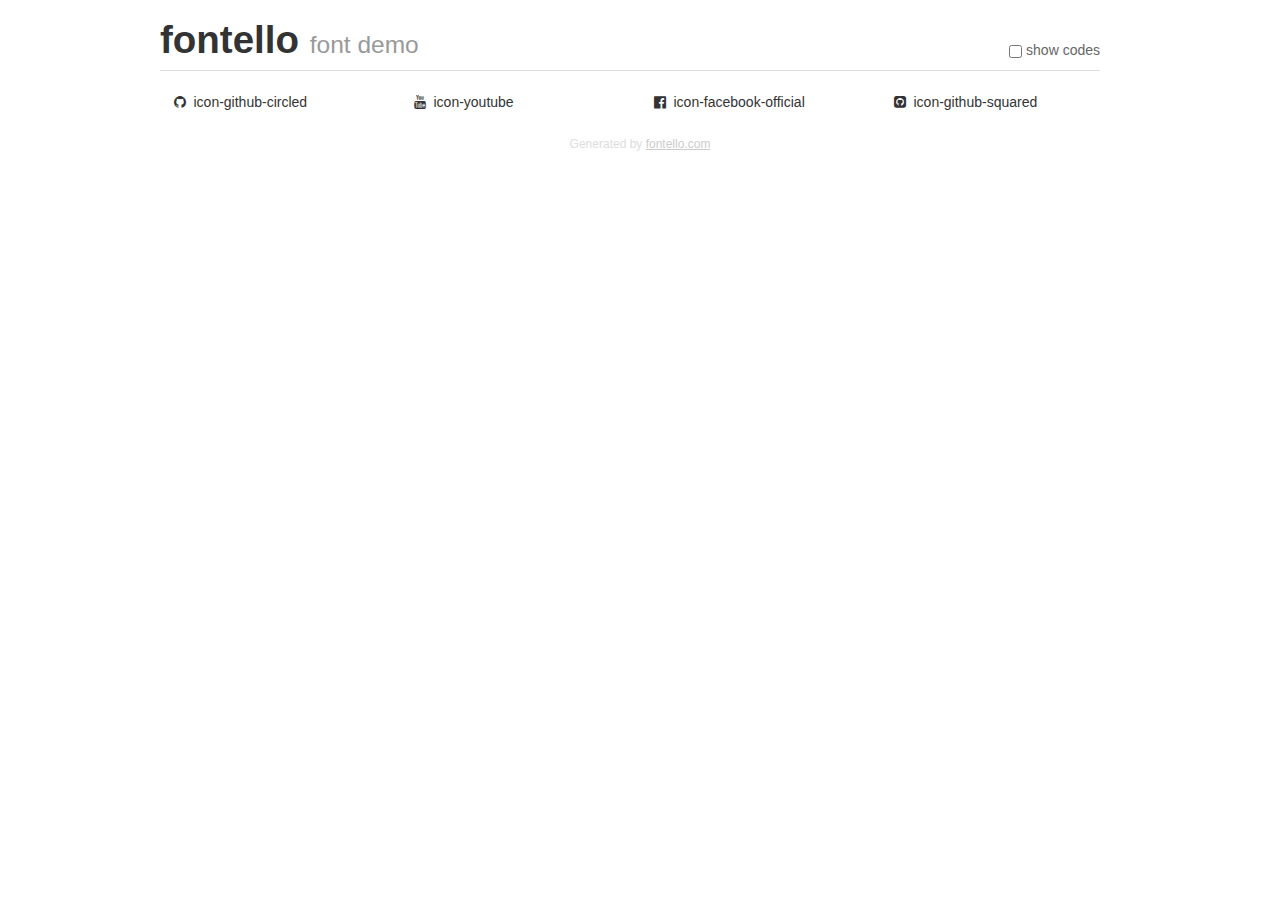
<file: demo.html>
<!DOCTYPE html>
<html>
  <head><!--[if lt IE 9]><script language="javascript" type="text/javascript" src="//html5shim.googlecode.com/svn/trunk/html5.js"></script><![endif]-->
    <meta charset="UTF-8"><style>/*
 * Bootstrap v2.2.1
 *
 * Copyright 2012 Twitter, Inc
 * Licensed under the Apache License v2.0
 * http://www.apache.org/licenses/LICENSE-2.0
 *
 * Designed and built with all the love in the world @twitter by @mdo and @fat.
 */
.clearfix {
  *zoom: 1;
}
.clearfix:before,
.clearfix:after {
  display: table;
  content: "";
  line-height: 0;
}
.clearfix:after {
  clear: both;
}
html {
  font-size: 100%;
  -webkit-text-size-adjust: 100%;
  -ms-text-size-adjust: 100%;
}
a:focus {
  outline: thin dotted #333;
  outline: 5px auto -webkit-focus-ring-color;
  outline-offset: -2px;
}
a:hover,
a:active {
  outline: 0;
}
button,
input,
select,
textarea {
  margin: 0;
  font-size: 100%;
  vertical-align: middle;
}
button,
input {
  *overflow: visible;
  line-height: normal;
}
button::-moz-focus-inner,
input::-moz-focus-inner {
  padding: 0;
  border: 0;
}
body {
  margin: 0;
  font-family: "Helvetica Neue", Helvetica, Arial, sans-serif;
  font-size: 14px;
  line-height: 20px;
  color: #333;
  background-color: #fff;
}
a {
  color: #08c;
  text-decoration: none;
}
a:hover {
  color: #005580;
  text-decoration: underline;
}
.row {
  margin-left: -20px;
  *zoom: 1;
}
.row:before,
.row:after {
  display: table;
  content: "";
  line-height: 0;
}
.row:after {
  clear: both;
}
[class*="span"] {
  float: left;
  min-height: 1px;
  margin-left: 20px;
}
.container,
.navbar-static-top .container,
.navbar-fixed-top .container,
.navbar-fixed-bottom .container {
  width: 940px;
}
.span12 {
  width: 940px;
}
.span11 {
  width: 860px;
}
.span10 {
  width: 780px;
}
.span9 {
  width: 700px;
}
.span8 {
  width: 620px;
}
.span7 {
  width: 540px;
}
.span6 {
  width: 460px;
}
.span5 {
  width: 380px;
}
.span4 {
  width: 300px;
}
.span3 {
  width: 220px;
}
.span2 {
  width: 140px;
}
.span1 {
  width: 60px;
}
[class*="span"].pull-right,
.row-fluid [class*="span"].pull-right {
  float: right;
}
.container {
  margin-right: auto;
  margin-left: auto;
  *zoom: 1;
}
.container:before,
.container:after {
  display: table;
  content: "";
  line-height: 0;
}
.container:after {
  clear: both;
}
p {
  margin: 0 0 10px;
}
.lead {
  margin-bottom: 20px;
  font-size: 21px;
  font-weight: 200;
  line-height: 30px;
}
small {
  font-size: 85%;
}
h1 {
  margin: 10px 0;
  font-family: inherit;
  font-weight: bold;
  line-height: 20px;
  color: inherit;
  text-rendering: optimizelegibility;
}
h1 small {
  font-weight: normal;
  line-height: 1;
  color: #999;
}
h1 {
  line-height: 40px;
}
h1 {
  font-size: 38.5px;
}
h1 small {
  font-size: 24.5px;
}
body {
  margin-top: 90px;
}
.header {
  position: fixed;
  top: 0;
  left: 50%;
  margin-left: -480px;
  background-color: #fff;
  border-bottom: 1px solid #ddd;
  padding-top: 10px;
  z-index: 10;
}
.footer {
  color: #ddd;
  font-size: 12px;
  text-align: center;
  margin-top: 20px;
}
.footer a {
  color: #ccc;
  text-decoration: underline;
}
.the-icons {
  font-size: 14px;
  line-height: 24px;
}
.switch {
  position: absolute;
  right: 0;
  bottom: 10px;
  color: #666;
}
.switch input {
  margin-right: 0.3em;
}
.codesOn .i-name {
  display: none;
}
.codesOn .i-code {
  display: inline;
}
.i-code {
  display: none;
}
@font-face {
      font-family: 'fontello';
      src: url('./font/fontello.eot?83243939');
      src: url('./font/fontello.eot?83243939#iefix') format('embedded-opentype'),
           url('./font/fontello.woff?83243939') format('woff'),
           url('./font/fontello.ttf?83243939') format('truetype'),
           url('./font/fontello.svg?83243939#fontello') format('svg');
      font-weight: normal;
      font-style: normal;
    }
     
     
    .demo-icon
    {
      font-family: "fontello";
      font-style: normal;
      font-weight: normal;
      speak: none;
     
      display: inline-block;
      text-decoration: inherit;
      width: 1em;
      margin-right: .2em;
      text-align: center;
      /* opacity: .8; */
     
      /* For safety - reset parent styles, that can break glyph codes*/
      font-variant: normal;
      text-transform: none;
     
      /* fix buttons height, for twitter bootstrap */
      line-height: 1em;
     
      /* Animation center compensation - margins should be symmetric */
      /* remove if not needed */
      margin-left: .2em;
     
      /* You can be more comfortable with increased icons size */
      /* font-size: 120%; */
     
      /* Font smoothing. That was taken from TWBS */
      -webkit-font-smoothing: antialiased;
      -moz-osx-font-smoothing: grayscale;
     
      /* Uncomment for 3D effect */
      /* text-shadow: 1px 1px 1px rgba(127, 127, 127, 0.3); */
    }
     </style>
    <link rel="stylesheet" href="css/animation.css"><!--[if IE 7]><link rel="stylesheet" href="css/" + font.fontname + "-ie7.css"><![endif]-->
    <script>
      function toggleCodes(on) {
        var obj = document.getElementById('icons');
      
        if (on) {
          obj.className += ' codesOn';
        } else {
          obj.className = obj.className.replace(' codesOn', '');
        }
      }
      
    </script>
  </head>
  <body>
    <div class="container header">
      <h1>fontello <small>font demo</small></h1>
      <label class="switch">
        <input type="checkbox" onclick="toggleCodes(this.checked)">show codes
      </label>
    </div>
    <div class="container" id="icons">
      <div class="row">
        <div class="the-icons span3" title="Code: 0xf09b"><i class="demo-icon icon-github-circled">&#xf09b;</i> <span class="i-name">icon-github-circled</span><span class="i-code">0xf09b</span></div>
        <div class="the-icons span3" title="Code: 0xf167"><i class="demo-icon icon-youtube">&#xf167;</i> <span class="i-name">icon-youtube</span><span class="i-code">0xf167</span></div>
        <div class="the-icons span3" title="Code: 0xf230"><i class="demo-icon icon-facebook-official">&#xf230;</i> <span class="i-name">icon-facebook-official</span><span class="i-code">0xf230</span></div>
        <div class="the-icons span3" title="Code: 0xf300"><i class="demo-icon icon-github-squared">&#xf300;</i> <span class="i-name">icon-github-squared</span><span class="i-code">0xf300</span></div>
      </div>
    </div>
    <div class="container footer">Generated by <a href="http://fontello.com">fontello.com</a></div>
  </body>
</html>
</file>
<file: css/animation.css>
/*
   Animation example, for spinners
*/
.animate-spin {
  -moz-animation: spin 2s infinite linear;
  -o-animation: spin 2s infinite linear;
  -webkit-animation: spin 2s infinite linear;
  animation: spin 2s infinite linear;
  display: inline-block;
}
@-moz-keyframes spin {
  0% {
    -moz-transform: rotate(0deg);
    -o-transform: rotate(0deg);
    -webkit-transform: rotate(0deg);
    transform: rotate(0deg);
  }

  100% {
    -moz-transform: rotate(359deg);
    -o-transform: rotate(359deg);
    -webkit-transform: rotate(359deg);
    transform: rotate(359deg);
  }
}
@-webkit-keyframes spin {
  0% {
    -moz-transform: rotate(0deg);
    -o-transform: rotate(0deg);
    -webkit-transform: rotate(0deg);
    transform: rotate(0deg);
  }

  100% {
    -moz-transform: rotate(359deg);
    -o-transform: rotate(359deg);
    -webkit-transform: rotate(359deg);
    transform: rotate(359deg);
  }
}
@-o-keyframes spin {
  0% {
    -moz-transform: rotate(0deg);
    -o-transform: rotate(0deg);
    -webkit-transform: rotate(0deg);
    transform: rotate(0deg);
  }

  100% {
    -moz-transform: rotate(359deg);
    -o-transform: rotate(359deg);
    -webkit-transform: rotate(359deg);
    transform: rotate(359deg);
  }
}
@-ms-keyframes spin {
  0% {
    -moz-transform: rotate(0deg);
    -o-transform: rotate(0deg);
    -webkit-transform: rotate(0deg);
    transform: rotate(0deg);
  }

  100% {
    -moz-transform: rotate(359deg);
    -o-transform: rotate(359deg);
    -webkit-transform: rotate(359deg);
    transform: rotate(359deg);
  }
}
@keyframes spin {
  0% {
    -moz-transform: rotate(0deg);
    -o-transform: rotate(0deg);
    -webkit-transform: rotate(0deg);
    transform: rotate(0deg);
  }

  100% {
    -moz-transform: rotate(359deg);
    -o-transform: rotate(359deg);
    -webkit-transform: rotate(359deg);
    transform: rotate(359deg);
  }
}
</file>
